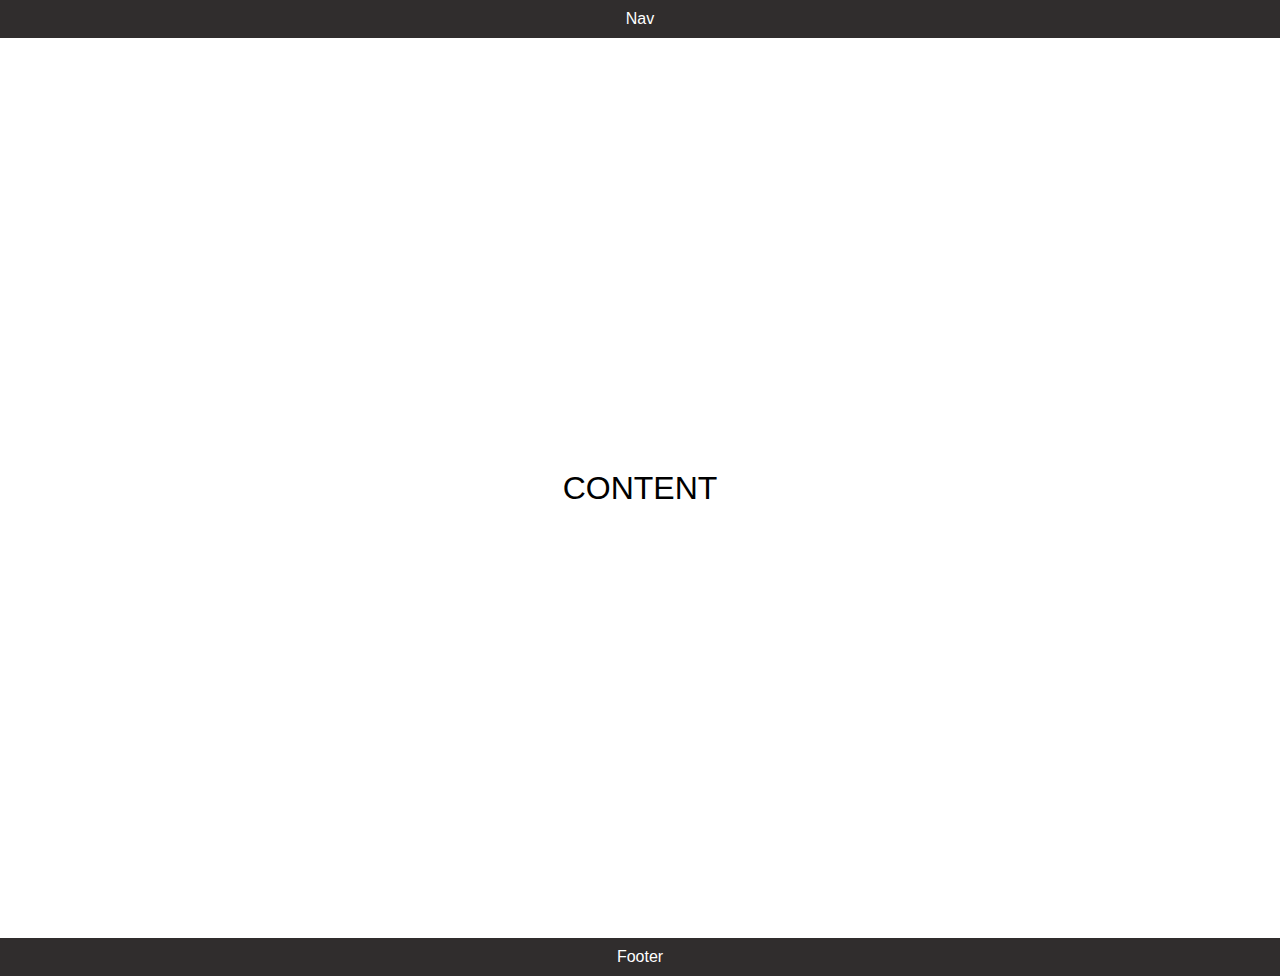
<file: workshop/exercise-01/index.html>
<!DOCTYPE html>
<html>
    <head>
        <link href="style.css" rel="stylesheet" />
    </head>

<body>
    <div class="container">
        <div class="section">
        <header>Nav</header>
        </div>
        <div class="sub-section">
            <h1>Content</h1>
        </div>
        
        <div class="section">
            <footer>Footer</footer>
            </div>
    </div>
</body>
</html>
</file>
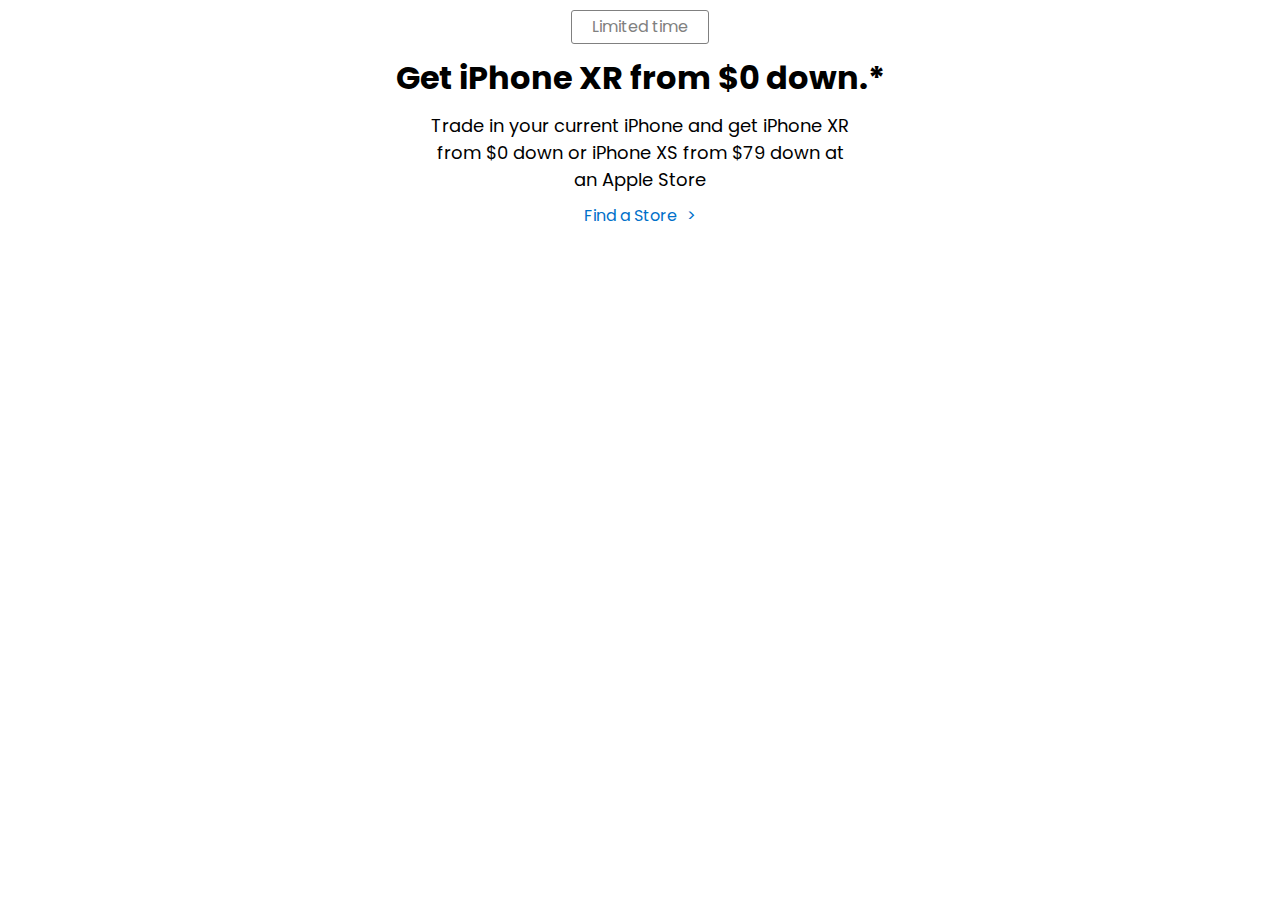
<file: workshop/exercise-04/index.html>
<!DOCTYPE html>
<html>
    <head>
    <link href="style.css" rel="stylesheet" /><link
    href="https://fonts.googleapis.com/css?family=Poppins"
    rel="stylesheet"/>
</head> 

<body>
    <div class="content">
        <span class="sub-content">Limited time</span>
        <h1>Get iPhone XR from $0 down.*</h1>
        <p>Trade in your current iPhone and get iPhone XR from $0 down or iPhone XS from $79 down at an Apple Store</p>
        <a href="#" class="link">Find a Store</a>
    </div>
    </body>
</html>
</file>
<file: workshop/exercise-01/style.css>
body {
    margin: 0;
}

header {
    padding: 10px;
}

footer {
    padding: 10px;
}

h1 {
    text-align: center ;
    text-transform: uppercase;
    font-weight: lighter;
}

.container {
    display: flex;
    flex-direction: column;
    min-height: 100vh;
    font-family: 'Poppins', sans-serif;
}

.section {
    text-align: center;
    background-color: rgb(48, 45, 45);
    color: #ffffff;
    
}

.sub-section{
    display: flex;
    align-items: center;
    justify-content: center;
    height: 100vh;
}
</file>
<file: workshop/exercise-04/style.css>
body {
    margin: 0;
    font-family: Poppins, sans-serif;
}

p {
    font-size: large;
}
.content {
    margin-top: 10px;
    text-align: center;
}

.sub-content {
    display: inline-block;
    border: 1px solid gray;
    padding: 15px 20px;
    border-radius: 3px;
    line-height: 2px;
    color: gray;
}

.content > h1 {
    max-width: none;
    margin: 10px;
}

.content > p {
    max-width: 425px;
    margin: 0 auto;
}

.link {
    color: #0070c9;
    text-decoration: none;
    display: inline-block;
    margin-top: 10px;
}

.link:hover {
    text-decoration: underline;
}

.link::after{
    content: '>';
    display: inline-block;
    padding-left: 10px;
}
</file>
